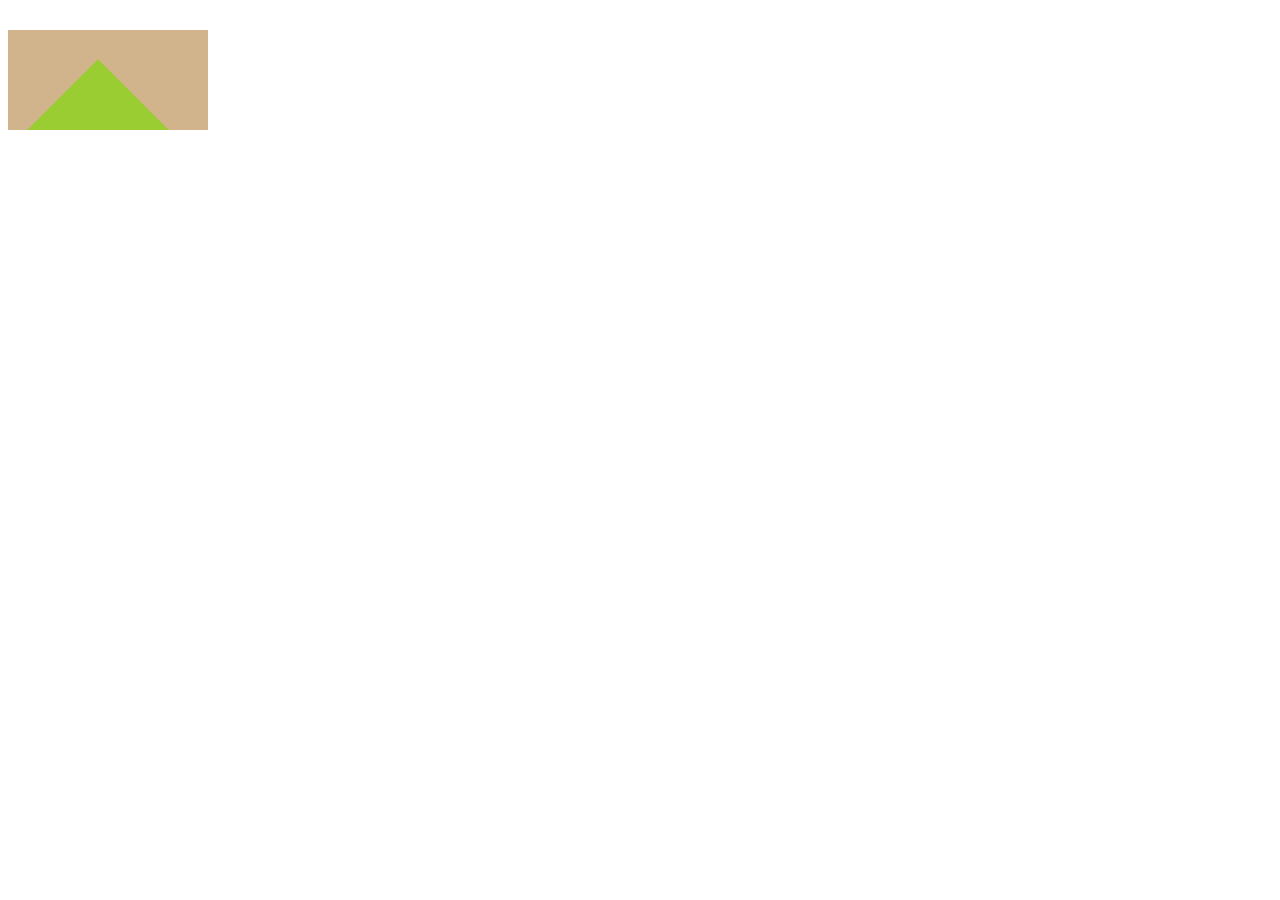
<file: Pertemuan 09-10-2020/index.html>
<!DOCTYPE html>
<html lang="en">
<head>
    <meta charset="UTF-8">
    <meta name="viewport" content="width=device-width, initial-scale=1.0">
    <title>Latihan Border</title>
    <style>
        div{
            display: inline-block;
        }
        .box{
            height: 100px;
            width: 200px;
            background-color: tan;
            position: absolute;
            top: 30px;
            overflow: hidden;
            

            /* margin: 50px; */
            /* border: 3px solid brown;  */
            /* padding: 20px; */
            /*border-radius: 50%; buat ngatur bentuk jd bisa bulet dll */
             
        }
        .box2{
            height: 100px;
            width: 100px;
            background-color: yellowgreen;
            position: relative;
            margin-top: 50px;
            left: 40px ;
            transform: rotate(45deg);
            overflow: hidden;
            
        }
        
       
    </style>
</head>
<body>
    <div class="box">
    <div class="box2"></div>
    <div class="sgitiga"></div>
</body>
</html>
</file>
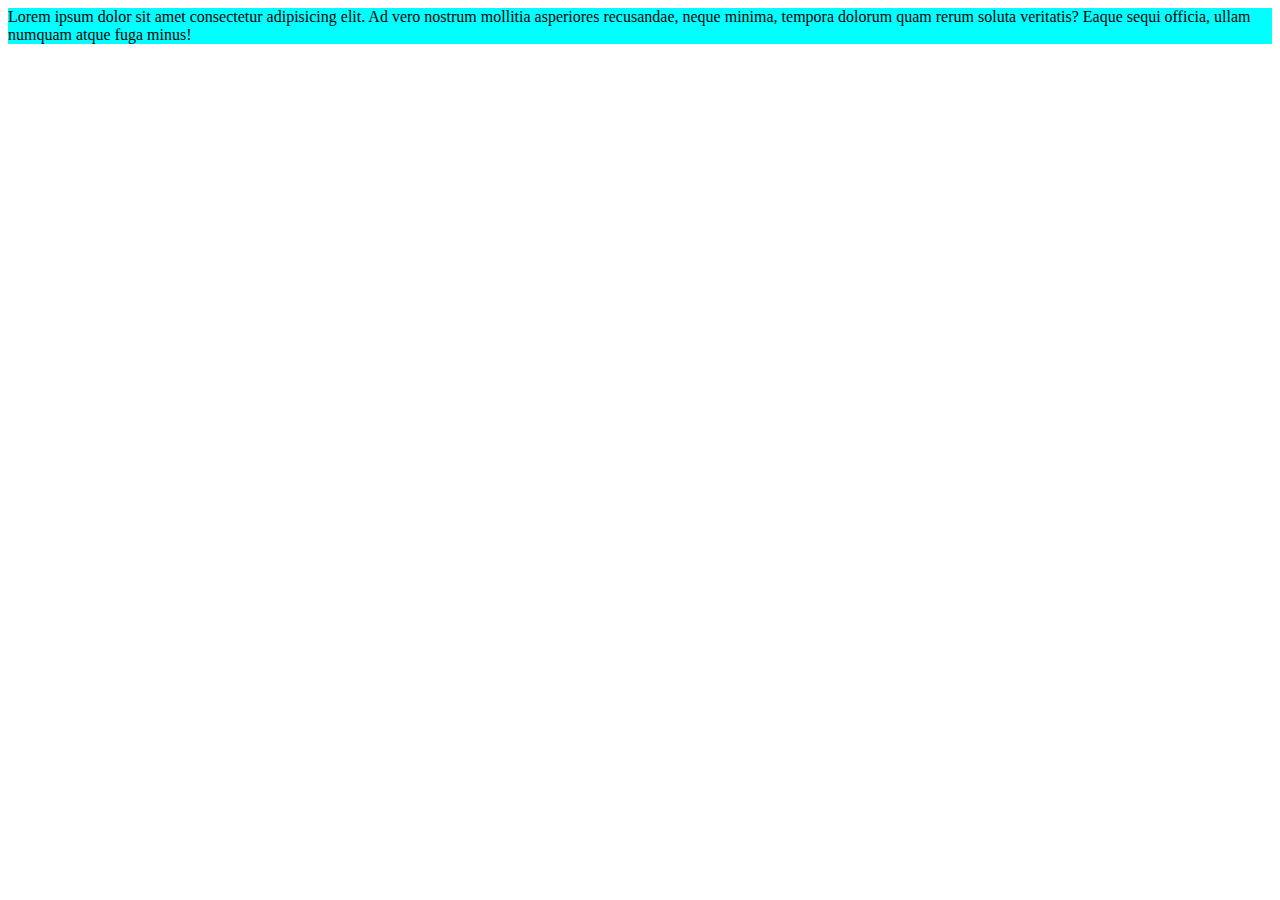
<file: Pertemuan 19-10-2020/katihan2.html>
<!DOCTYPE html>
<html lang="en">
<head>
    <meta charset="UTF-8">
    <meta name="viewport" content="width=device-width, initial-scale=1.0">
    <title>Media Query</title>
    <style>
        .container{
            border: 2px solid black;
        }
        /* Tablet css */
        @media (min-width: 700px){
           .container{
            border: none;
            background-color: aqua;
        }
        }
        
        
        /* mobile css */
        @media  (max-width: 600px) {
            .container{
                border: 2px solid yellow;
            }
            
        }
    </style>
</head>
<body>
    <div class="container">
        <div class="content">Lorem ipsum dolor sit amet consectetur adipisicing elit. Ad vero nostrum mollitia asperiores recusandae, neque minima, tempora dolorum quam rerum soluta veritatis? Eaque sequi officia, ullam numquam atque fuga minus!</div>
    </div>

</body>
</html>
</file>
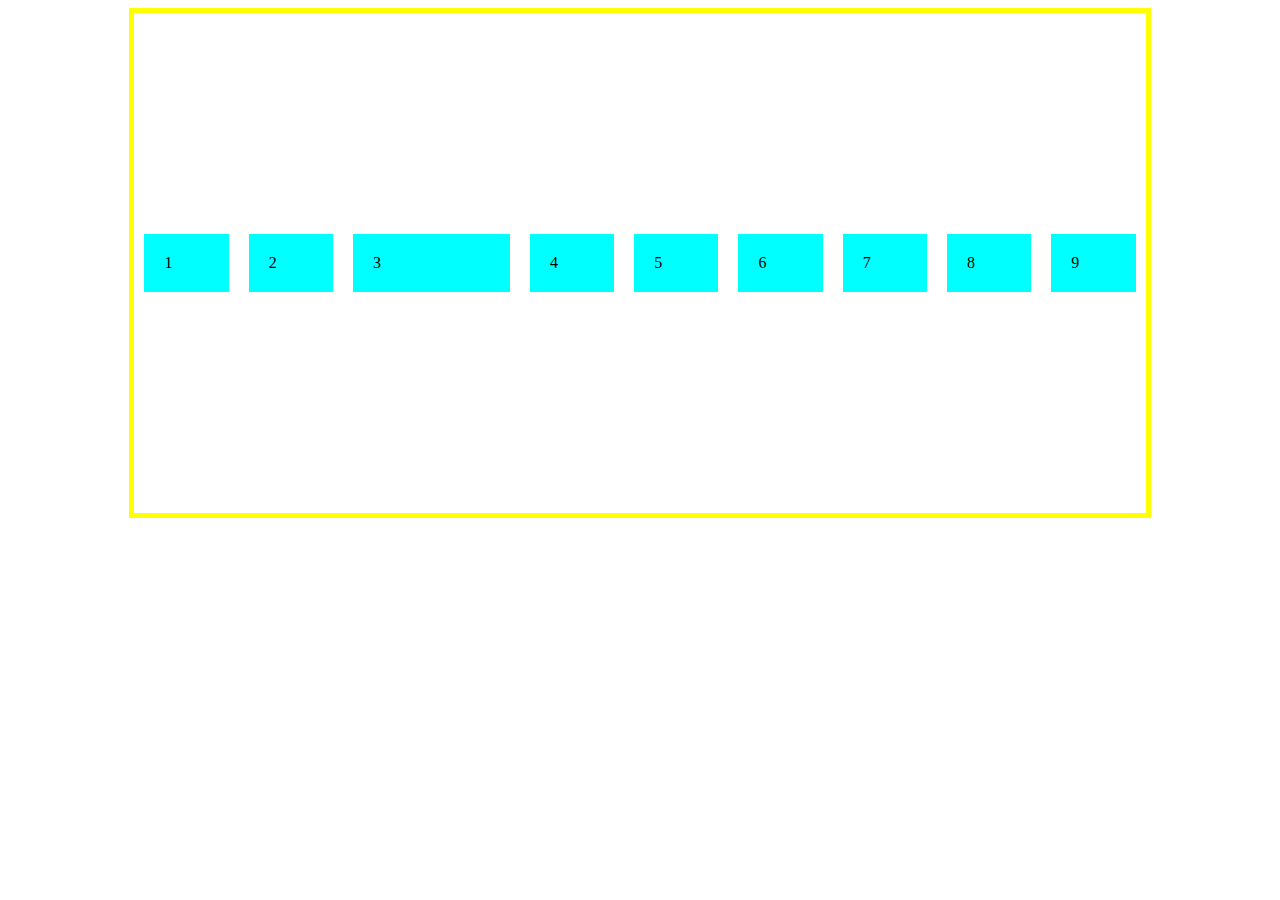
<file: Pertemuan 19-10-2020/latihan.html>
<!DOCTYPE html>
<html lang="en">
<head>
    <meta charset="UTF-8">
    <meta name="viewport" content="width=device-width, initial-scale=1.0">
    <title>Latihan Flex</title>
    <style>
        .container{
            width: 80%;
            height: 500px;
            border: 5px solid yellow;
            margin: auto;
            display: flex;
            flex-wrap: wrap;
            /* justify-content: space-between;  */
            /* align-items: center; */ 
             align-content: center; 
        }
        .item{
            /* height: 100px;
            width: 100px; */
            margin: 10px;
            padding: 20px;
            background-color: aqua;
            flex-grow: 1;
        }
        /* .item1{
            order: 2;
            height: 100px;
            width: 100px;
            margin: 10px;
            padding: 20px;
            background-color: aqua;
        }
        .item2{
            order: 1;
            height: 100px;
            width: 100px;
            margin: 10px;
            padding: 20px;
            background-color: aqua;
        } */
        .item3{
            /* flex-shrink: 1; */
            flex-grow: 3;
            /* height: 100px;
            width: 100px; */
            margin: 10px;
            padding: 20px; 
            background-color: aqua;
        }
    </style>
</head>
<body>
    <div class="container">
        <div class="item">1</div>
        <div class="item">2</div>
        <div class="item3">3</div>
        <div class="item">4</div>
        <div class="item">5</div>
        <div class="item">6</div>
        <div class="item">7</div>
        <div class="item">8</div>
        <div class="item">9</div>
    </div> 
</body>
</html>
</file>
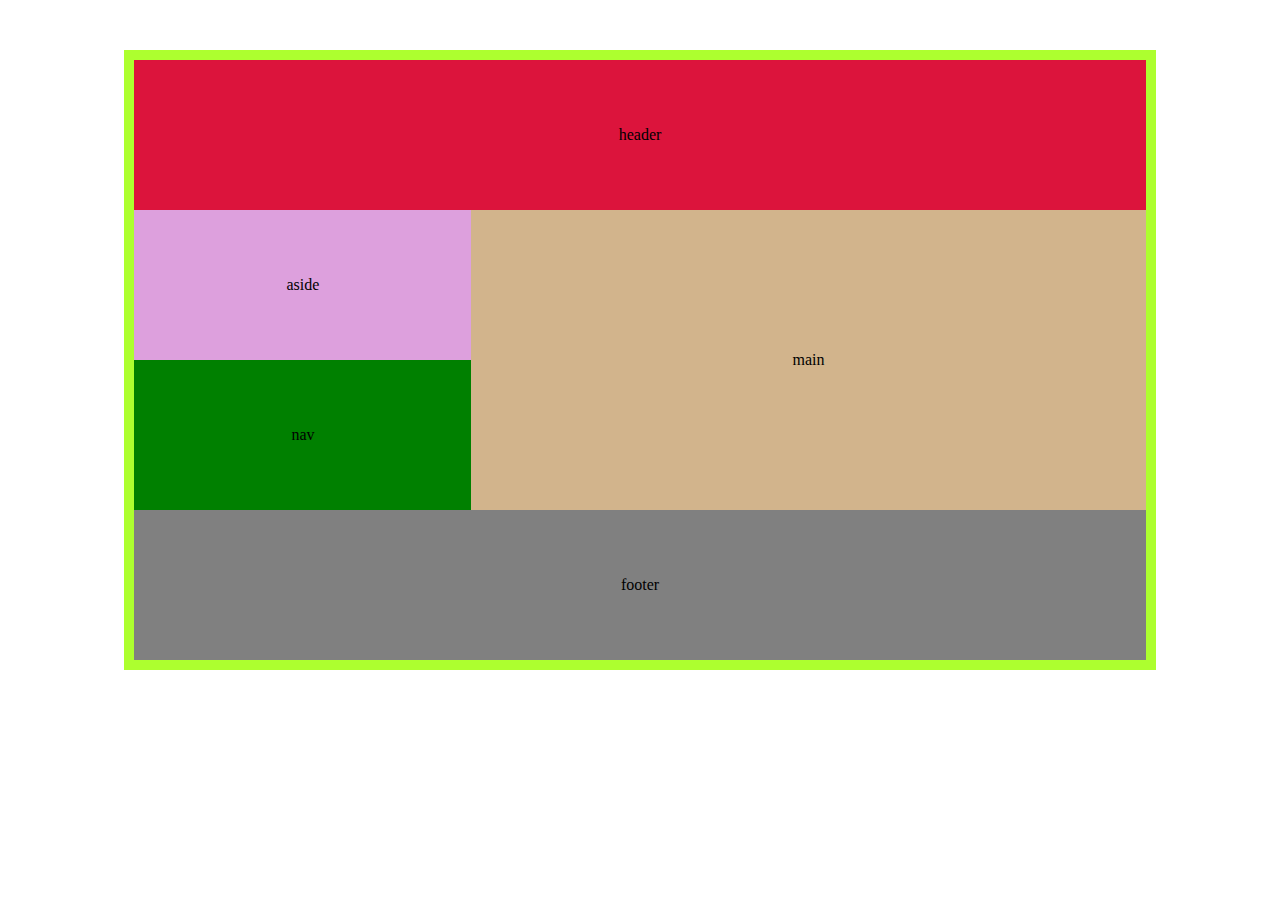
<file: Pertemuan 20-10-2020/latihan grid.html>
<!DOCTYPE html>
<html lang="en">
<head>
    <meta charset="UTF-8">
    <meta name="viewport" content="width=device-width, initial-scale=1.0">
    <title>Latihan Grid</title>
    <style>
        .container{
            width: 80%;
            margin: 50px auto;
            /* padding: 10px; */
            display: grid;
            border: 10px solid greenyellow;
            grid-template-columns: repeat(3, 1fr);
            grid-template-areas: "header header header" "aside main main" "nav main main" "footer footer footer";
            grid-template-rows: repeat(4, 150px);
            /* grid-template-columns: 100px 20% auto;
            grid-template-rows: 100px 150px; */
            /* grid-template-columns: 1fr 1fr 1fr;
            grid-template-rows: 30px 70px;
            grid-auto-rows: 40px;
            grid-gap:10px; */
            /* grid-template-columns: repeat(5, 1fr); */
            /* grid-template-columns: 1fr min-content 1fr; */
            /* grid-auto-flow: column; */
            /* grid-template-columns: minmax(100px 300px); */
            /* grid-template-columns: 100px 200px 200px;
            grid-template-rows: repeat(3 150px);
            grid-auto-columns: 50px; */
            
         
        }
        .item{
            background-color: aqua; 
            display: flex;
            justify-content: center;
            align-items: center;
            padding: 20px;

        }
       
        .header{
            background-color: crimson;
            grid-area: header;
        }
        .aside{
            background-color: plum;
            grid-area: aside;
        }
        .main{
            background-color: tan;
            grid-area: main;
        }
        .nav{
            background-color: green;
            grid-area: nav;
        }
        .footer{
            background-color: gray;
            grid-area: footer;
        }
    </style>
</head>
<body>
    <div class="container">
    <div class="item header">header</div>
    <div class="item aside">aside</div>
    <div class="item main">main</div>
    <div class="item nav">nav</div>
    <div class="item footer">footer</div>
    <!-- <div class="item">6</div>
    <div class="item">7</div>
    <div class="item">8</div>
    <div class="item">9</div>
    <div class="item">10</div>
    <div class="item">11</div>
    <div class="item">12</div>  -->
    </div>
</body>
</html>
</file>
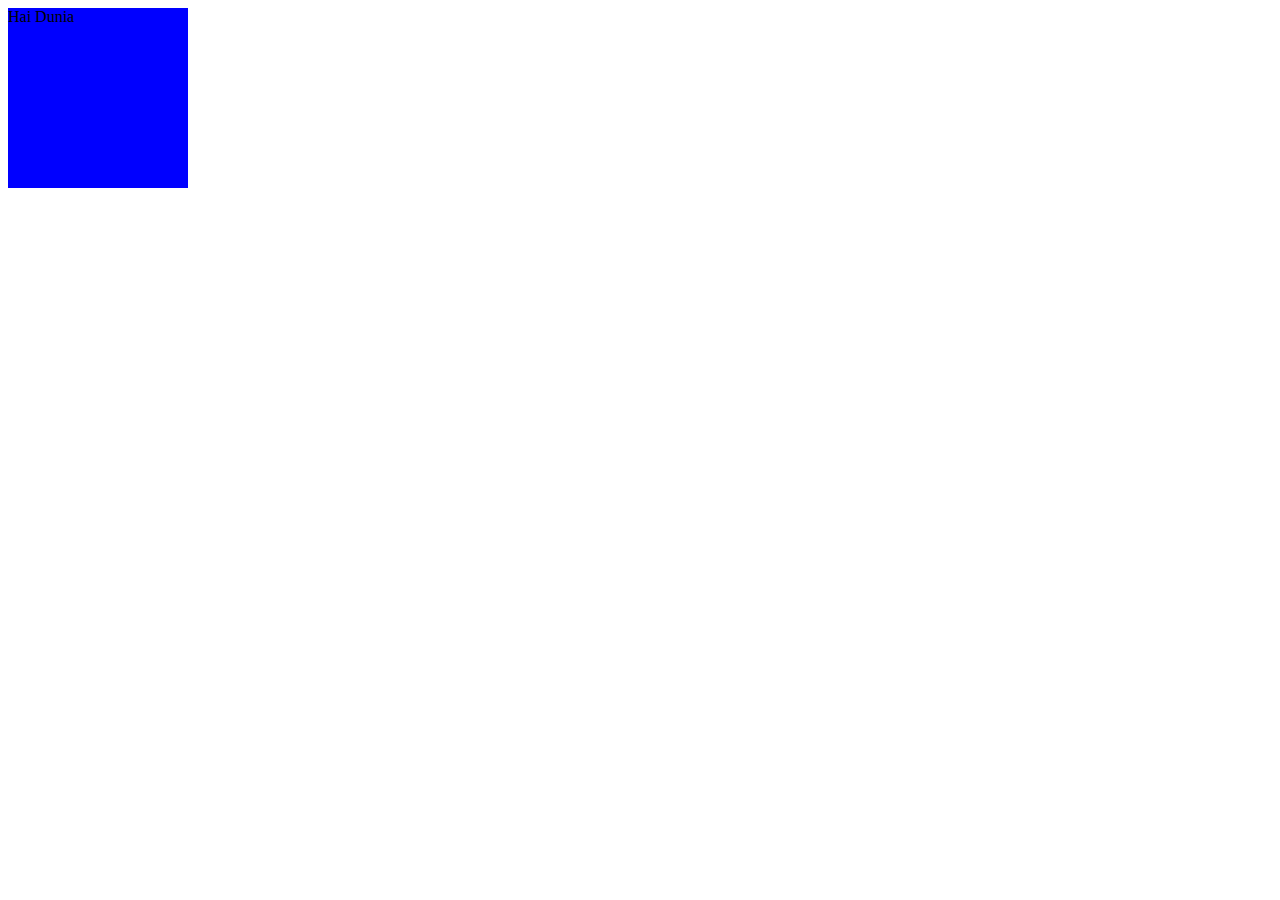
<file: Pertemuan 5/dimensi.html>
<!DOCTYPE html>
<html lang="en">
<head>
    <meta charset="UTF-8">
    <meta name="viewport" content="width=device-width, initial-scale=1.0">
    <meta http-equiv="X-UA-Compatible" content="ie=edge">
    <title>Document</title>
    <style>
        div{
        max-width: 180px;
        height: 180px;
        background-color: blue;
        }
        </style>
</head>
<body>
    <div> Hai Dunia </div>
</body>
</html>
</file>
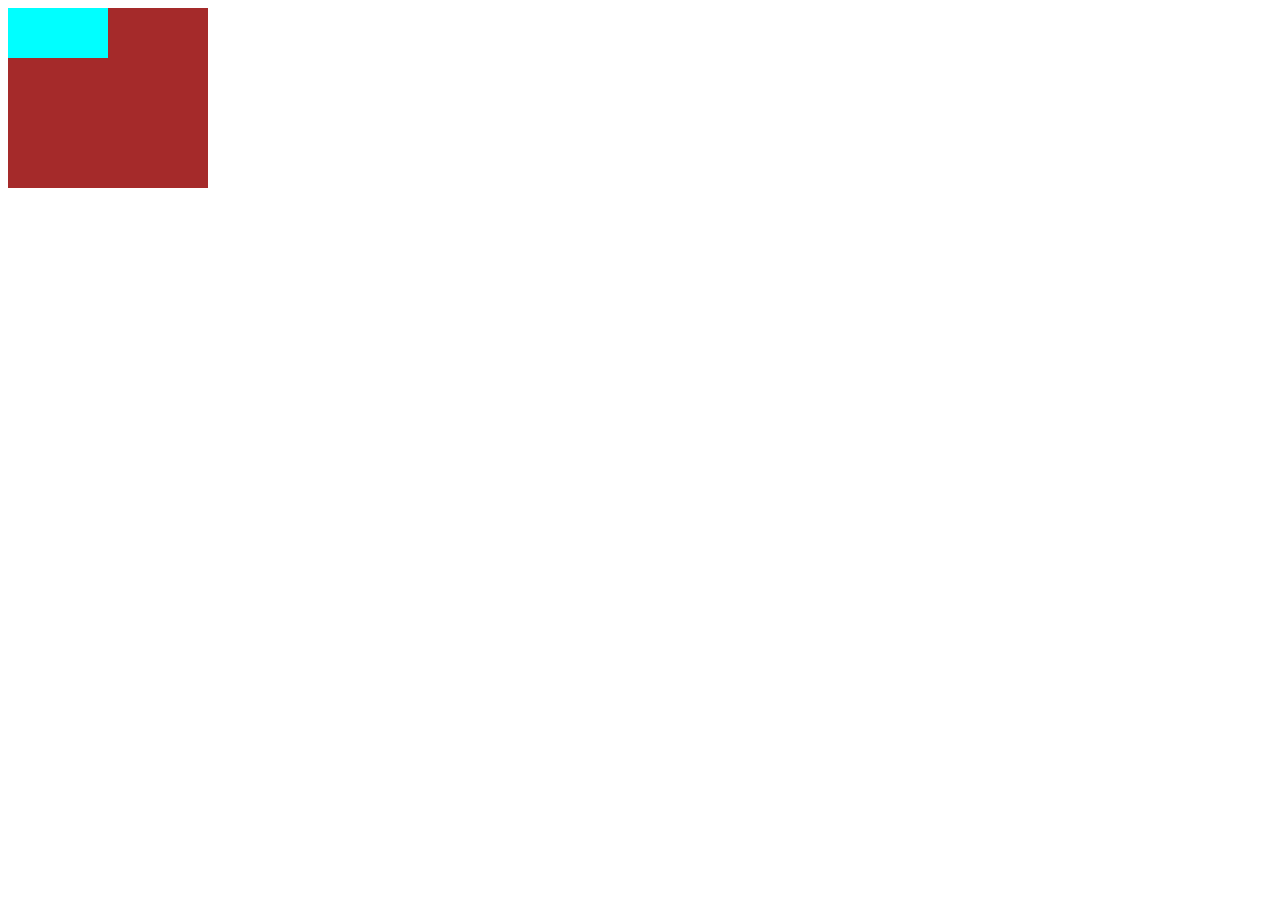
<file: Pertemuan 5/DimensiRelatif.html>
<!DOCTYPE html>
<html lang="en">
<head>
    <meta charset="UTF-8">
    <meta name="viewport" content="width=device-width, initial-scale=1.0">
    <meta http-equiv="X-UA-Compatible" content="ie=edge">
    <title>Document</title>
    <style>
        .satu{
            width: 200px;
            height: 180px;
            background-color: brown
        }
        .dua{
            width: 50%;
            height: 50px;
            background-color: aqua;
        }
    </style>
</head>
<body>
    <div class="satu">
    <div class="dua"></div>
</body>
</html>
</file>
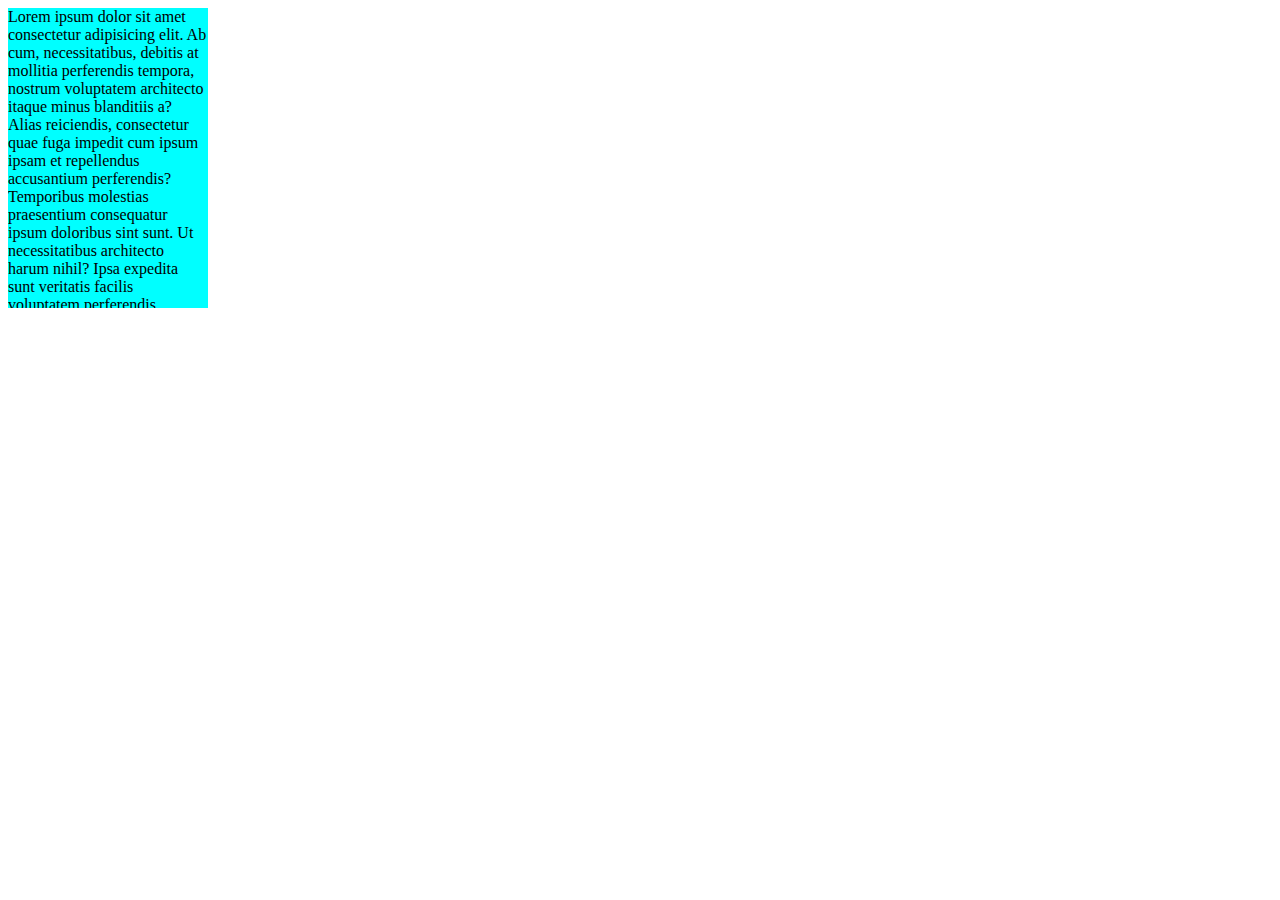
<file: Pertemuan 5/overflow.html>
<!DOCTYPE html>
<html lang="en">
<head>
    <meta charset="UTF-8">
    <meta name="viewport" content="width=device-width, initial-scale=1.0">
    <meta http-equiv="X-UA-Compatible" content="ie=edge">
    <title>Document</title>
    <style>
        .overflow{
            background-color: aqua;
            width:200px;
            height:300px;
            overflow:auto;
        }
        
    </style>
</head>
<body>
    <div class="overflow">
        Lorem ipsum dolor sit amet consectetur adipisicing elit. Ab cum, necessitatibus, debitis at mollitia perferendis tempora, nostrum voluptatem architecto itaque minus blanditiis a? Alias reiciendis, consectetur quae fuga impedit cum ipsum ipsam et repellendus accusantium perferendis? Temporibus molestias praesentium consequatur ipsum doloribus sint sunt. Ut necessitatibus architecto harum nihil? Ipsa expedita sunt veritatis facilis voluptatem perferendis corporis, nostrum vitae reprehenderit recusandae mollitia, laudantium animi eaque id dolore harum eos quam. Porro tempore eaque temporibus. Nisi ex illum commodi cumque, voluptate officiis possimus, voluptatum autem numquam saepe repellendus culpa in beatae illo quae libero iure praesentium expedita tempora velit eum iusto fugit eos laudantium. Laudantium a aliquam, rem aperiam unde provident tempora nemo culpa minima doloribus itaque. Nostrum eaque dolores nam, reiciendis recusandae accusantium assumenda quasi.
    </body>
</html>
</file>
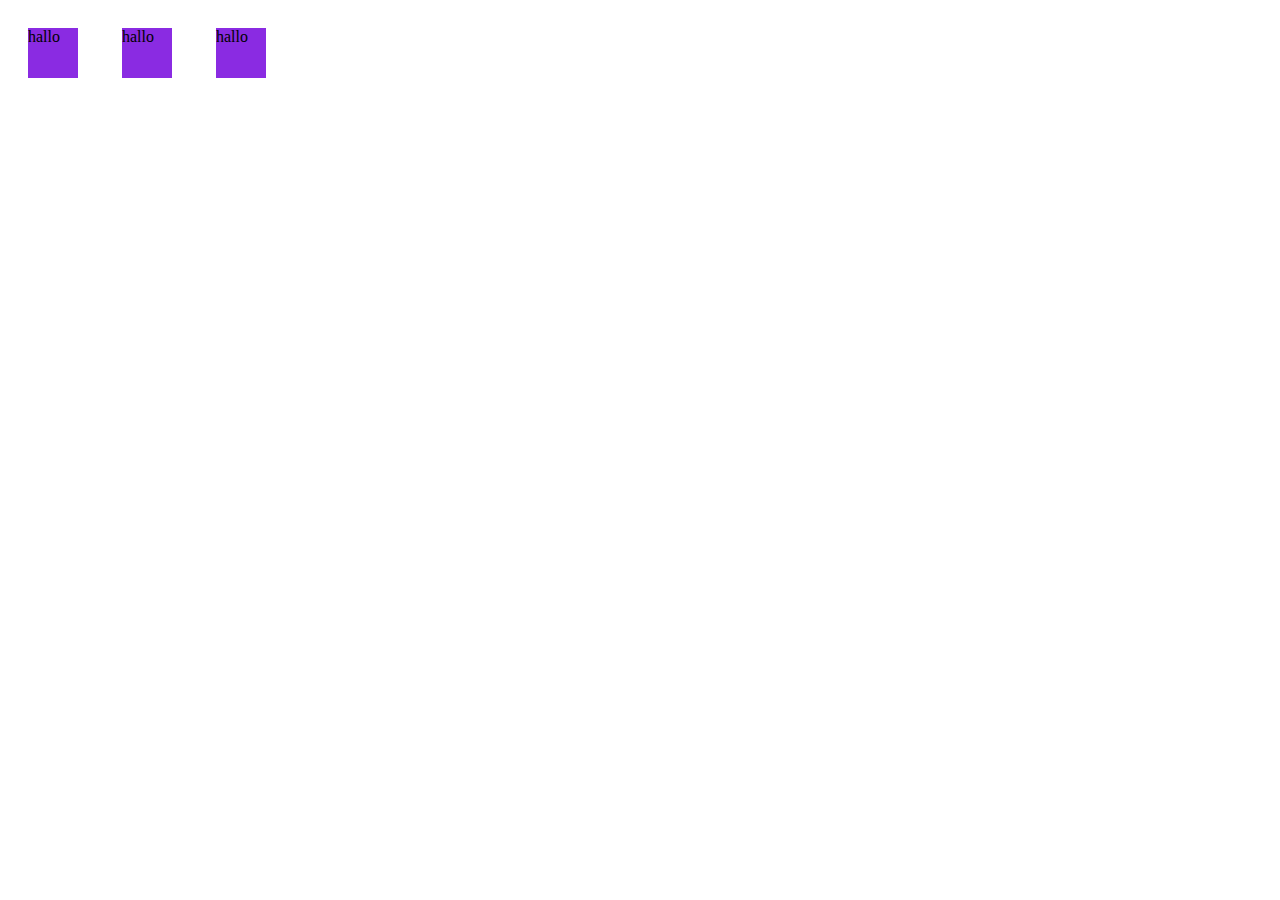
<file: Pertemuan 5/review.html>
<!DOCTYPE html>
<html lang="en">
<head>
    <meta charset="UTF-8">
    <meta name="viewport" content="width=, initial-scale=1.0">
    <meta http-equiv="X-UA-Compatible" content="ie=edge">
    <title>Document</title>
    <style>
    .coba{
        width: 50px;
        height: 50px;
        background-color: blueviolet;
        display: inline-block;
        margin: 20px;
        
    }
    </style>
</head>
<body>
    <div class="coba">hallo</div>
    <div class="coba">hallo</div>
    <div class="coba">hallo</div>
</body>
</html>
</file>
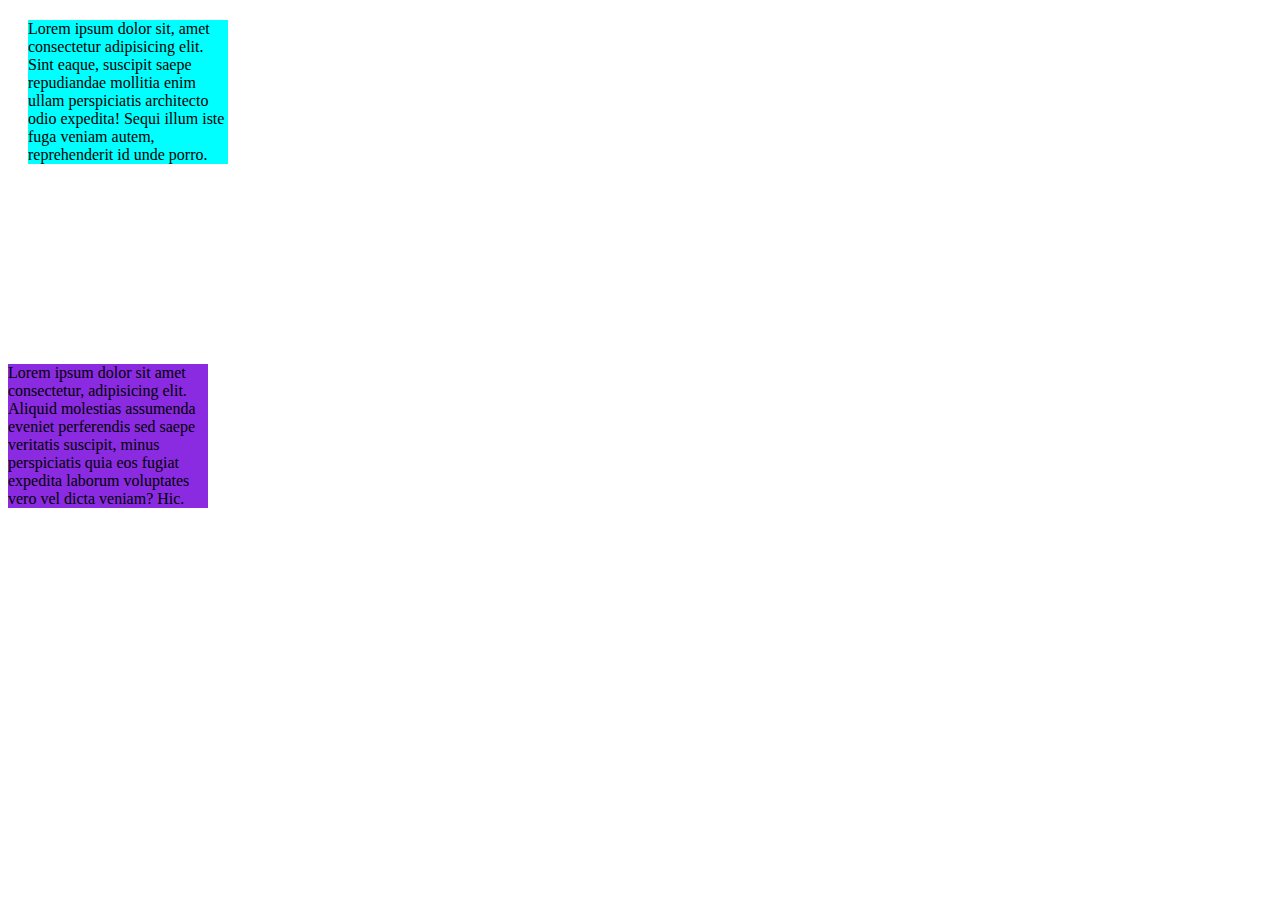
<file: pertemuan 6/margin.html>
<!DOCTYPE html>
<html lang="en">
<head>
    <meta charset="UTF-8">
    <meta name="viewport" content="width=device-width, initial-scale=1.0">
    <title>Latihan Margin</title>
    <style>
        div{
            /* display: inline-block; */
        }
        .margin{
            width: 200px;
            background-color: aqua;
            margin-block-end: 200px;
            margin-block-start: 20px;
            margin-inline-start: 20px;
        }
        .margin2{
            width: 200px;
            background-color: blueviolet;
           
            
        }
    </style>
</head>
<body>
    <div class="margin">Lorem ipsum dolor sit, amet consectetur adipisicing elit. Sint eaque, suscipit saepe repudiandae mollitia enim ullam perspiciatis architecto odio expedita! Sequi illum iste fuga veniam autem, reprehenderit id unde porro.</div>
    <div class="margin2">Lorem ipsum dolor sit amet consectetur, adipisicing elit. Aliquid molestias assumenda eveniet perferendis sed saepe veritatis suscipit, minus perspiciatis quia eos fugiat expedita laborum voluptates vero vel dicta veniam? Hic.</div>
</body>
</html>
</file>
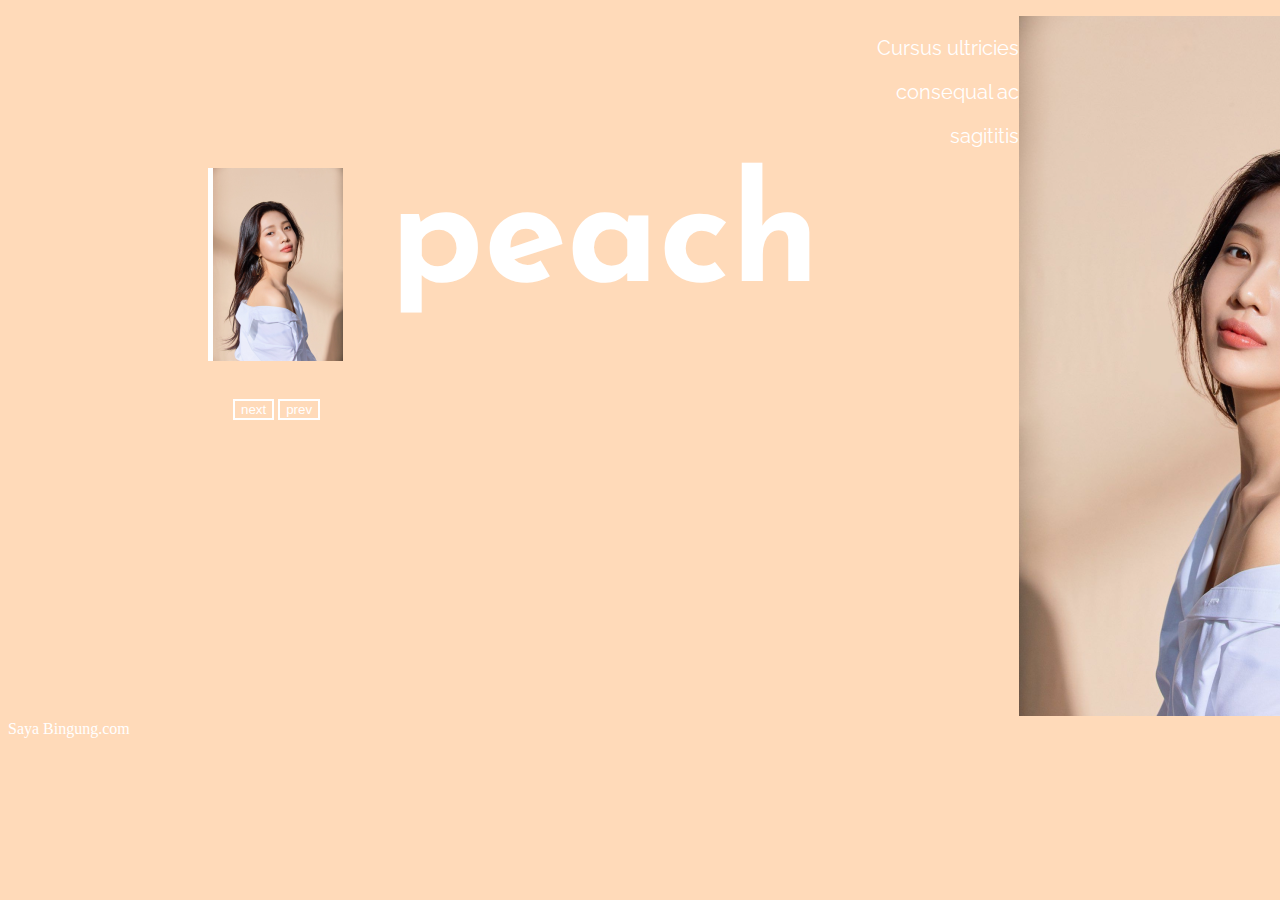
<file: Pertemuan Quiz/QUIZ 2 MBAK JOY PEACH.html>
<!DOCTYPE html>
<html lang="en">
<head>
    <meta charset="UTF-8">
    <meta name="viewport" content="width=device-width, initial-scale=1.0">
    <title>Document</title>
    <link href='https://fonts.googleapis.com/css?family=Raleway' rel='stylesheet'>
    <link href='https://fonts.googleapis.com/css?family=Josefin Sans' rel='stylesheet'>
    <link  rel="stylesheet"href="style quiz2.css" type="text/css" />
    <style>
        aside{
            width: 80%;
            float: left;
            height: 100%;
        }
        section{
            width: 20%;
            float: left;
            height: 100%;
          
        }
        .buton{
           margin-top: 0px;
           margin-left: 225px;
           
        }
        
        
    </style>
</head>
<body style="background-color:peachpuff; overflow: scroll;">

        <aside>
            <div class="relative">
                <div class="pkecil">
                  <p>Cursus ultricies</p>
                  <p>consequal ac</p>
                  <p>sagititis</p>
                </div>
                
                <div class="joykecil">
                  <div class="pbesar">
                   
                  </div>
                  <img src="Lima/Asset 2.png" alt="JOY kecil"> <b style="vertical-align: top;">peach</b>
                </div>
                <div class="buton"><button style="color: white; background-color: peachpuff;border: 2px solid white;" type="button" onclick="alert('NEXT')">next</button>
                <button style="color: white; background-color: peachpuff; border: 2px solid white;" type="button" onclick="alert('preview')">prev</button></div>
              
              </div>
              
        </aside>
        <section>
        </div>
        <div class="absolute">
            <img src="Lima/Asset 1.png" alt="JOY">
        </div>
      </div>
        </section>
        <footer> <p style="color: white; size:14px">Saya Bingung.com</p>  </footer>
          
    
</body>
</html>
</file>
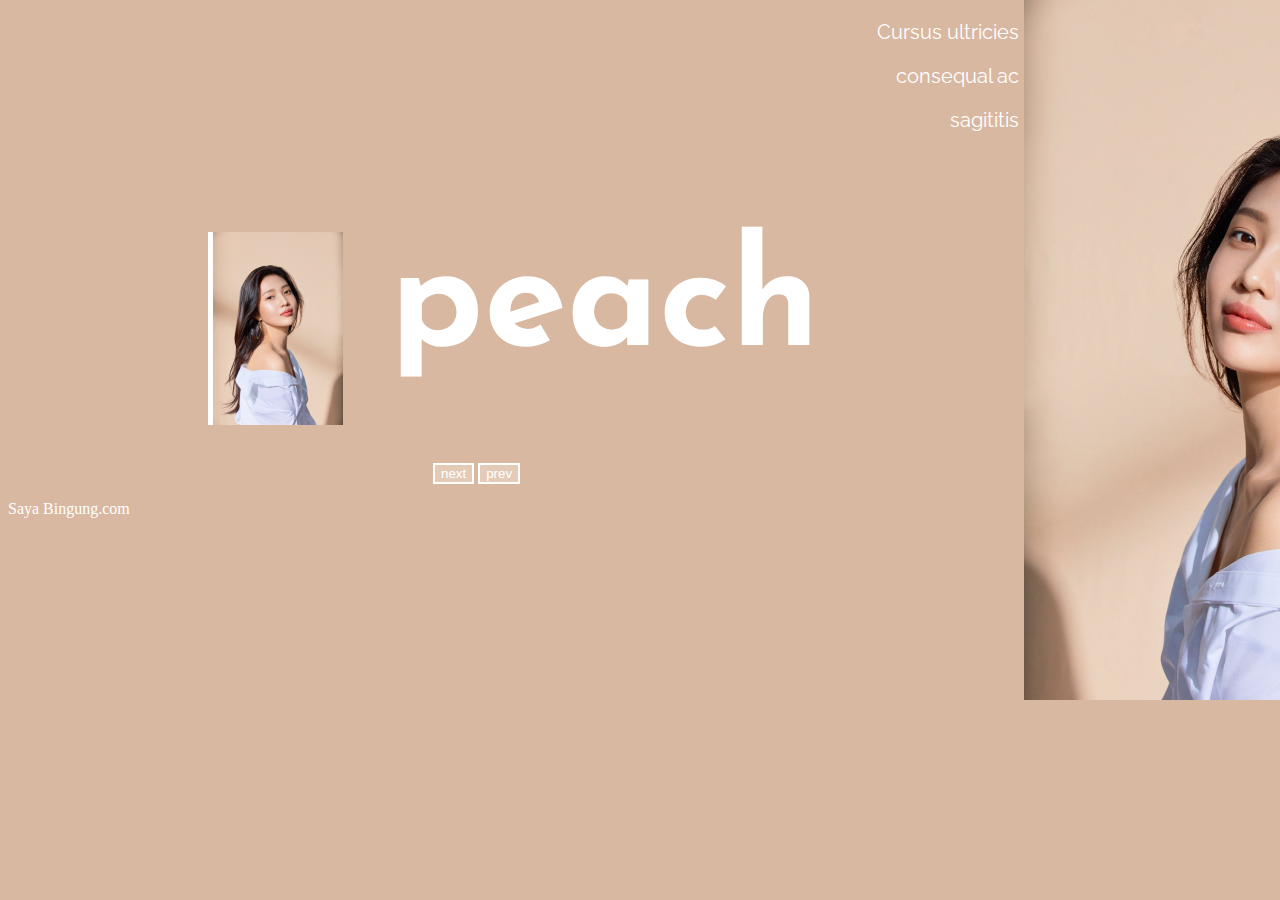
<file: Pertemuan Quiz/QUIZ 2 MBAK JOY SAMA.html>
<!DOCTYPE html>
<html>
<head>
  <link href='https://fonts.googleapis.com/css?family=Raleway' rel='stylesheet'>
  <link href='https://fonts.googleapis.com/css?family=Josefin Sans' rel='stylesheet'>
  <link  rel="stylesheet"href="style quiz2.css" type="text/css" />
<style>
div.relative {
  position: relative;
  max-width: 80%;
  height: 100%;

} 

.joykecil{
  display: block;
  margin-top: 100px;
  text-align: center;

}
.buton{
  margin-top: 0px;
  margin-left: 425px;
  

}


div.absolute {
  position: absolute;
  top:0;
  right: 0;
  width: 20%;
  height: 100%;

}

</style>
</head>
<body>

<div class="relative">
  <div class="pkecil">
    <p>Cursus ultricies</p>
    <p>consequal ac</p>
    <p>sagititis</p>
  </div>
  
  <div class="joykecil">
    <div class="pbesar">
     
    </div>
    <img src="Lima/Asset 2.png" alt="JOY kecil"> <b style="vertical-align: top;">peach</b>
  </div>
  <div class="buton"><button style="color: white; background-color: #e4cbb7; border: 2px solid white;" type="button" onclick="alert('NEXT')">next</button>
    <button style="color: white; background-color: #e4cbb7; border: 2px solid white;" type="button" onclick="alert('preview')">prev</button></div>

</div>
  <div class="absolute">
      <img src="Lima/Asset 1.png" alt="JOY">
  </div>
</div>
<p style="color: white; size:14px">Saya Bingung.com</p>

</body>
</html>
</file>
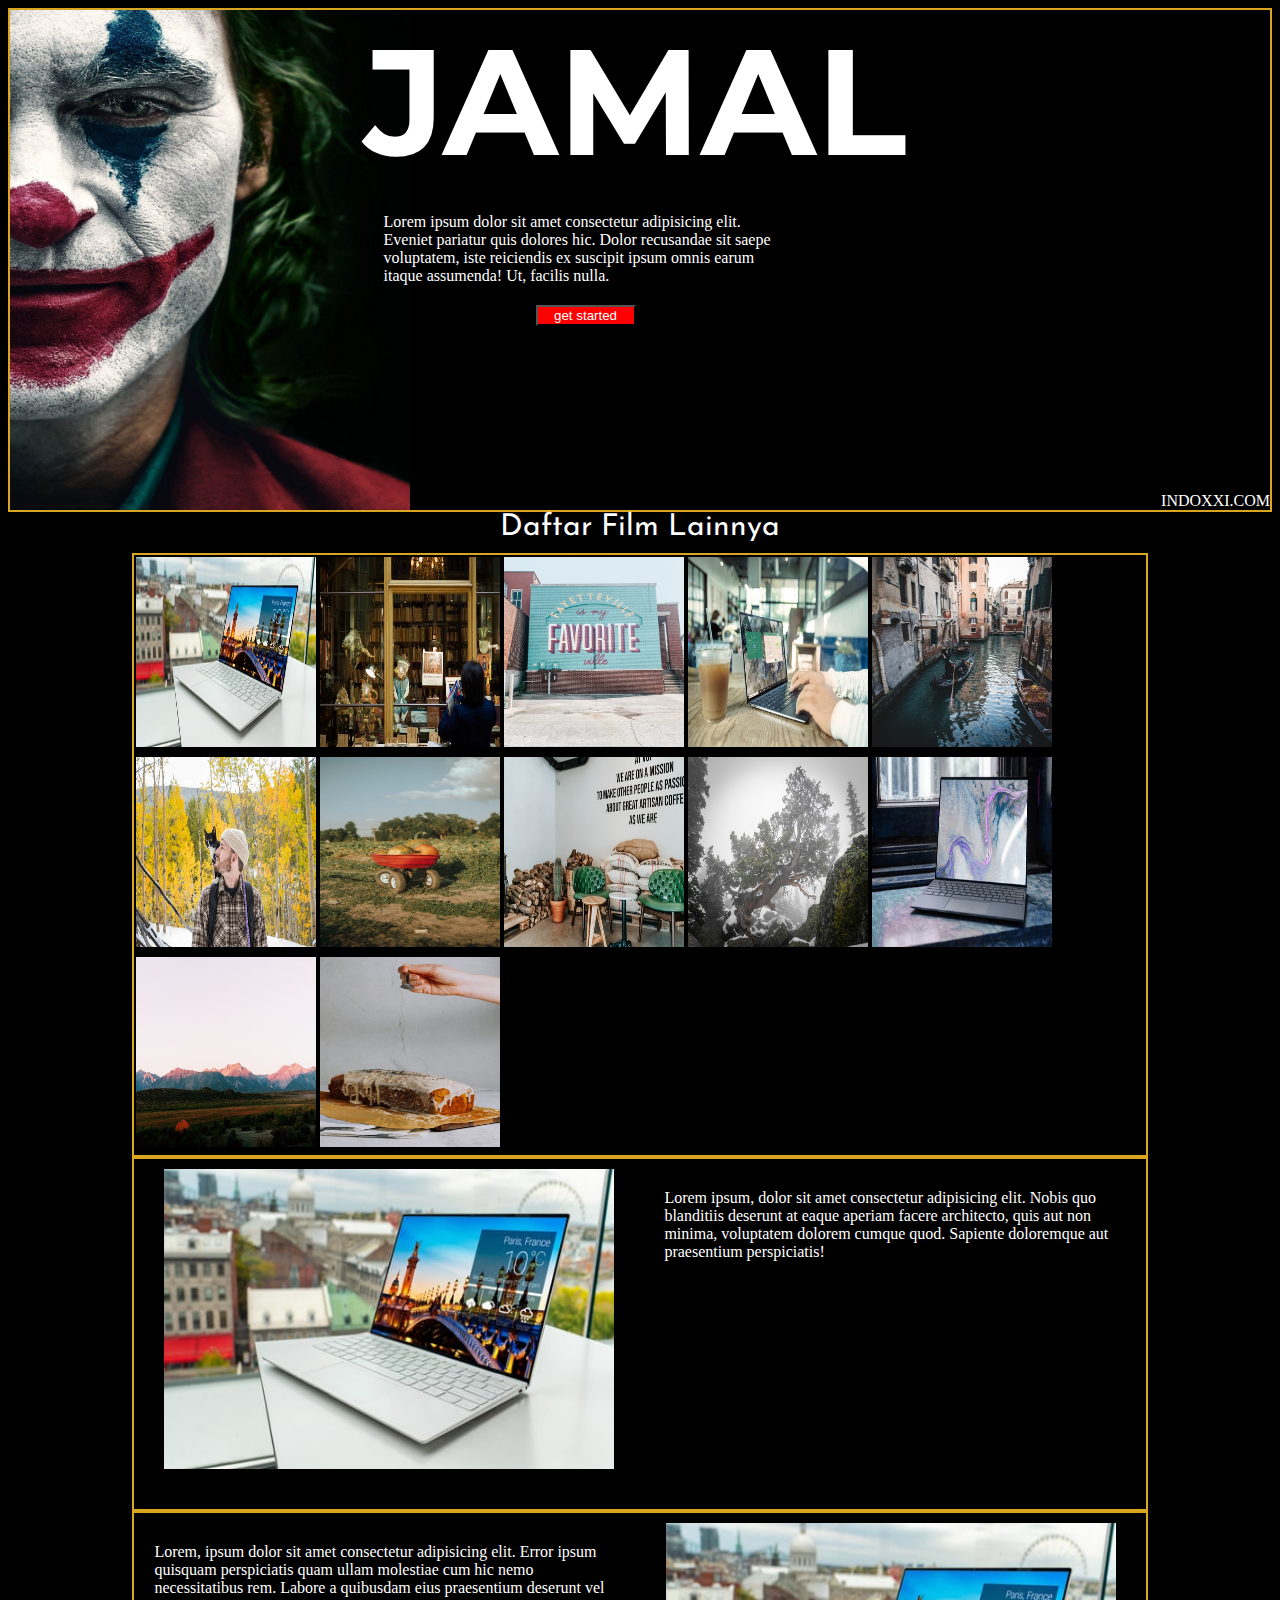
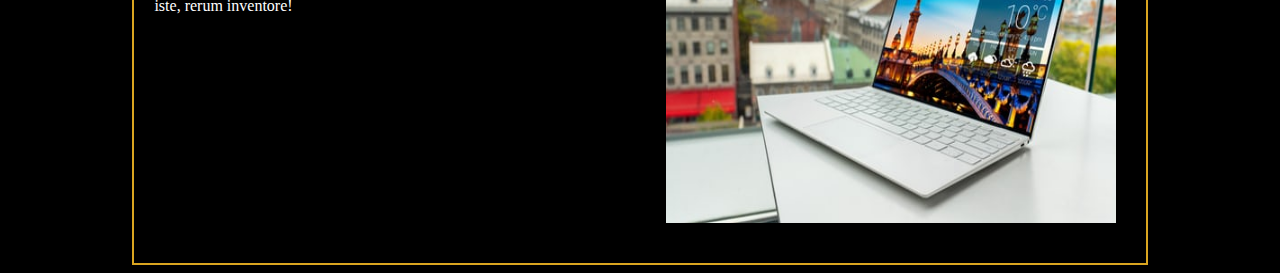
<file: Pertemuan Quiz/quiz 26 okt/Quiz 26 okt.html>
<!DOCTYPE html>
<html lang="en">
<head>
    <meta charset="UTF-8">
    <meta name="viewport" content="width=device-width, initial-scale=1.0">
    <link href='https://fonts.googleapis.com/css?family=Josefin Sans' rel='stylesheet'>
    <link href='https://fonts.googleapis.com/css?family=Montserrat' rel='stylesheet'>
    
    <title>Document</title>
    <style>
    body{
        background-color: black;
    }
    .f1{
        width: 80%;
        height: 600px;
        background-color: black;
        border: 2px solid goldenrod;
        margin: auto;
        display: flex;
        flex-flow:wrap;
        flex-wrap:wrap; 
    }
    .f2{
        width: 80%;
        height: 350px;
        background-color: black;
        border: 2px solid goldenrod;
        margin: auto;
        display: flex;
        flex-wrap: wrap;
        flex-flow: row;
    }
    .f3{
        width: 80%;
        height: 350px;
        background-color: black;
        border: 2px solid goldenrod;
        margin: auto;
        display: flex;
        flex-wrap: wrap;
        flex-flow:row-reverse;
    }
    .header{
        height: 500px;

        background-color: black;
        border: 2px solid goldenrod;
        margin: auto;
        display: flex;
        flex-wrap: wrap;
        flex-flow: row;        
    }
    .item img{
        height: 190px;
        width: 180px;
        padding: 2px;      
        flex-grow: 1;
    }

    .tulis{
        color: white;
        font-family: 'Josefin Sans';
        font-size: 30px;
        margin-bottom: 10px;
        text-align: center;      
    }
    .joker img{
    height: 500px;  
    width: 400px; 
    float: left;
    position: absolute;
    
    }
    .item2 img{
     height: 300px;  
     width: 450px; 
     float: left;
     margin: 10px 30px;
    }
    .item3 img{
    height: 300px;  
    width: 450px; 
    float: right;
    margin: 10px 30px;
   
    }
    .desc{
    color: white;
    margin:30px 20px;
    }
    .descA{
        color: white;
    margin:20px 50px;
    }
    .descatas{

        width: 40%;
        height: 500px;
        position: relative;
        float: right;
        margin: auto;
        display: flex;
        flex-wrap: wrap;
        flex-flow: column;    
    }
    .descatas button{
        width: 100px;
        background-color: red;
        color: white;
        margin-left: auto;
        margin-right: auto;
    }
    .indo{
        margin-top: auto;
        float: right;
        color: white;
        
    }
    .judul{
        color: white;
        font-size: 150px;
        font-family: 'Montserrat';
        margin-left: 30px;
        position: relative;
    }
    @media (max-width: 950px){
        .f1{
            height: 60%;  
        }
        .f2, .f3{
            flex-flow: column;
            height: 20%;
        }
        .descatas{
            width: 70%;
        }
        .judul{
        margin-left: none;
        }
    }
    /* mobile css */
    @media  (max-width: 600px) {
        .f1{
            flex-flow: column;
            height: 60%;
        }
        .f2, .f3{
            flex-flow: column;
        }
        .item img ,.item3 img ,.item2 img{
            height: 200px;
            width: 300px;
        }
        .descatas{
            width: 70%;
        }
        .judul{
            margin-left: none;
        }
    }

    </style>

</head>
<body>
<div class="header">
    <div class="joker"><img src="img/Asset1.png" alt=""></div>
    <div class="descatas">
        <div class="judul"><b>JAMAL</b></div>
        <div class="descA">Lorem ipsum dolor sit amet consectetur adipisicing elit. Eveniet pariatur quis dolores hic. Dolor recusandae sit saepe voluptatem, iste reiciendis ex suscipit ipsum omnis earum itaque assumenda! Ut, facilis nulla.</div>
        <button>get started</button>
    </div>
    <div class="indo">INDOXXI.COM</div>
</div>
    <div class="tulis">Daftar Film Lainnya</div>
    <div class="film">
    <div class="f1">  
        <div class="item"><img src="img/1.jpg" alt=""></div>
        <div class="item"><img src="img/2.jpg" alt=""></div>
        <div class="item"><img src="img/3.jpg" alt=""></div>
        <div class="item"><img src="img/4.jpg" alt=""></div>
        <div class="item"><img src="img/5.jpg" alt=""></div>
        <div class="item"><img src="img/6.jpg" alt=""></div>
        <div class="item"><img src="img/7.jpg" alt=""></div>
        <div class="item"><img src="img/8.jpg" alt=""></div>
        <div class="item"><img src="img/9.jpg" alt=""></div>
        <div class="item"><img src="img/10.jpg" alt=""></div>
        <div class="item"><img src="img/11.jpg" alt=""></div>
        <div class="item"><img src="img/12.jpg" alt=""></div>
    </div> 
    <div class="f2">
        <div class="item2"><img src="img/1.jpg" alt=""></div>
        <div class="desc">Lorem ipsum, dolor sit amet consectetur adipisicing elit. Nobis quo blanditiis deserunt at eaque aperiam facere architecto, quis aut non minima, voluptatem dolorem cumque quod. Sapiente doloremque aut praesentium perspiciatis!</div>
    </div>
    <div class="f3">
        <div class="item3"><img src="img/1.jpg" alt=""></div>
        <div class="desc">Lorem, ipsum dolor sit amet consectetur adipisicing elit. Error ipsum quisquam perspiciatis quam ullam molestiae cum hic nemo necessitatibus rem. Labore a quibusdam eius praesentium deserunt vel iste, rerum inventore!</div>
    </div>
</div>
</body>
</html>
</file>
<file: Pertemuan Quiz/style quiz2.css>
body{
    background-color:#d8b8a1;


}
.pkecil{
    text-align:right;
    font-size:20px;
    color: white;
    font-family: 'Raleway';
}
.joykecil{
    text-align: center;
    font-size:150px;
    color: white;
    font-family: 'Josefin Sans';
}
</file>
